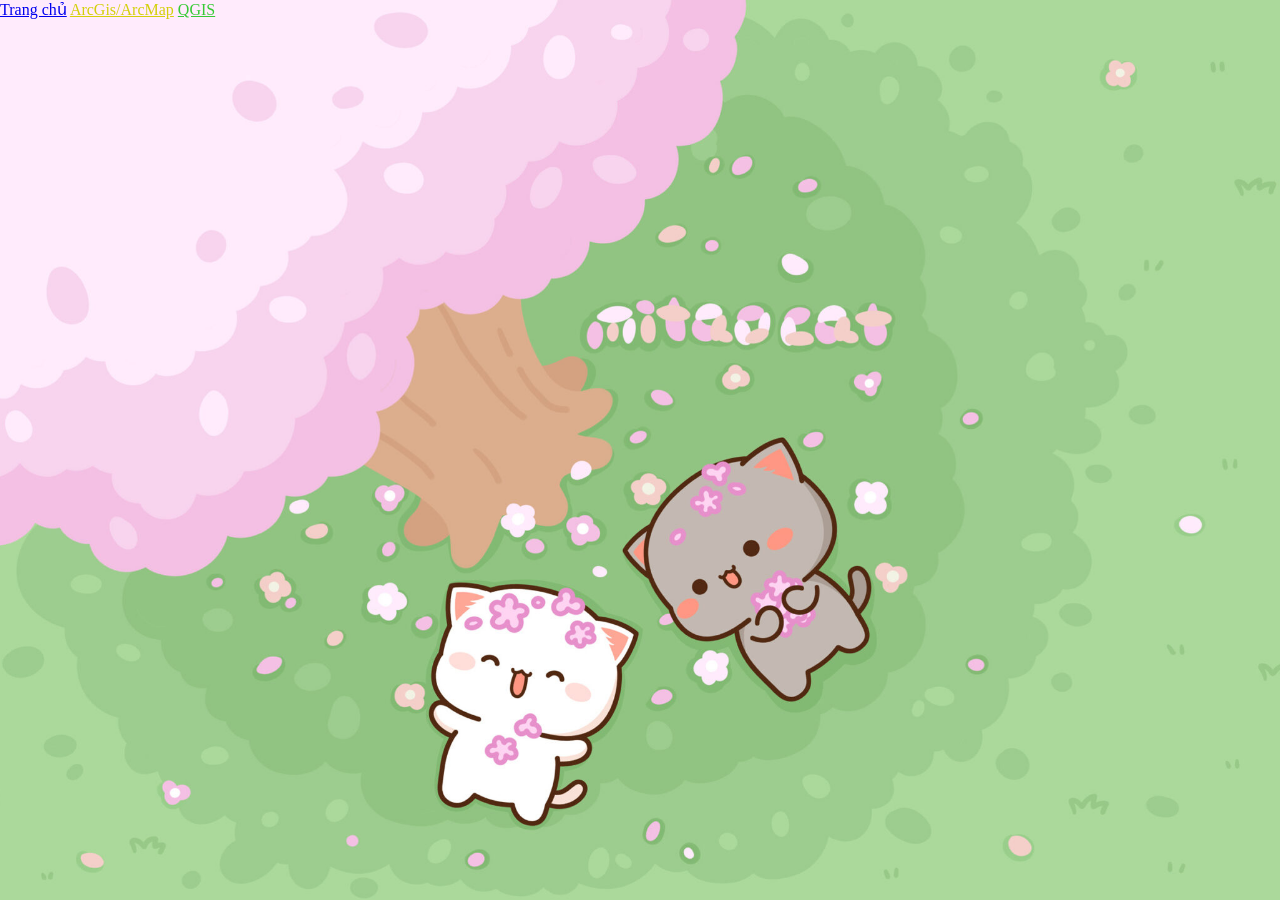
<file: Arc.html>
<!doctype html>
<html lang="en">
  <head>
    <meta charset="UTF-8" />
    <meta name="viewport" content="width=device-width, initial-scale=1.0" />
    <title>ArcGis/ArcMap</title>
    <link rel="stylesheet" href="style.css" />
  </head>
  <body>
    <a href="./index.html">Trang chủ</a>
    <a style="color: rgb(211, 208, 9)" href="./Arc.html">ArcGis/ArcMap</a>
    <a style="color: rgb(55, 202, 53)" href="./QGIS.html">QGIS</a>
  </body>
</html>
</file>
<file: style.css>
body {
  cursor: url("./img/cursor.png"), default;
  background-image: url("./img/backgroung.jpg");
  background-size: cover; /* Tự động co giãn ảnh để phủ kín toàn bộ màn hình */
  background-position: center; /*Giữ ảnh luôn căn giữa màn hình */
  background-repeat: no-repeat; /* Không lặp lại ảnh nếu màn hình quá lớn */
  background-attachment: fixed; /* (Tùy chọn) Giữ cố định ảnh nền khi cuộn trang */
  min-height: 100vh; /* Đảm bảo chiều cao body luôn bằng 100% màn hình */
  margin: 0; /* Xóa khoảng trắng viền mặc định của trình duyệt */
}

.rainbow-text {
  /* 1. KHUYÊN DÙNG: Đổi sang font chữ bo tròn đậm nét để dải màu hiện rõ hơn */
  font-family: "Fredoka", "Arial Black", sans-serif;
  font-size: 40px;
  font-weight: bold;

  /* 2. Tạo dải màu gradient (Đã đổi sang tông pastel cho mịn và hợp nền) */
  background: linear-gradient(
    to right,
    #ff6b6b,
    #feca57,
    #1dd1a1,
    #ff9ff3,
    #54a0ff
  );
  -webkit-text-stroke-width: 0.9px; /* Độ dày của viền */
  -webkit-text-stroke-color: rgb(90, 89, 89);
  /* 3. Đưa màu vào trong lòng chữ */
  -webkit-background-clip: text;
  background-clip: text;
  -webkit-text-fill-color: transparent;
  color: transparent;

  filter: drop-shadow(0px 0px 12px black);
}
h1 {
  text-align: center;
  text-transform: uppercase;
  padding-top: 20px;
}
h2 {
  padding-left: 40px;
  -webkit-text-stroke-width: 0.9px; /* Độ dày của viền */
  -webkit-text-stroke-color: rgb(41, 41, 41);
  filter: drop-shadow(0px 0px 15px rgb(79, 79, 79));
}
h3 {
  text-align: center;
  font-family: "Times New Roman", Times, serif;
  font-size: 32px;
  -webkit-text-stroke-width: 0.9px; /* Độ dày của viền */
  -webkit-text-stroke-color: rgb(41, 41, 41);
  filter: drop-shadow(0px 0px 12px gray);
}
p {
  padding-left: 60px;
  -webkit-text-stroke-width: 0.9px; /* Độ dày của viền */
  -webkit-text-stroke-color: rgb(41, 41, 41);
  filter: drop-shadow(0px 0px 12px rgb(79, 79, 79));
}
a {
  cursor: url("./img/cursorload.png"), pointer;
}
ul,
ol,
li {
  font-family: "Times New Roman", Times, serif;
  font-size: 18px;
  -webkit-text-stroke-width: 0.9px; /* Độ dày của viền */
  -webkit-text-stroke-color: rgb(41, 41, 41);
  filter: drop-shadow(0px 0px 12px gray);
}
img {
  margin: 0 auto;
  display: block;
  text-align: center;
}
</file>
